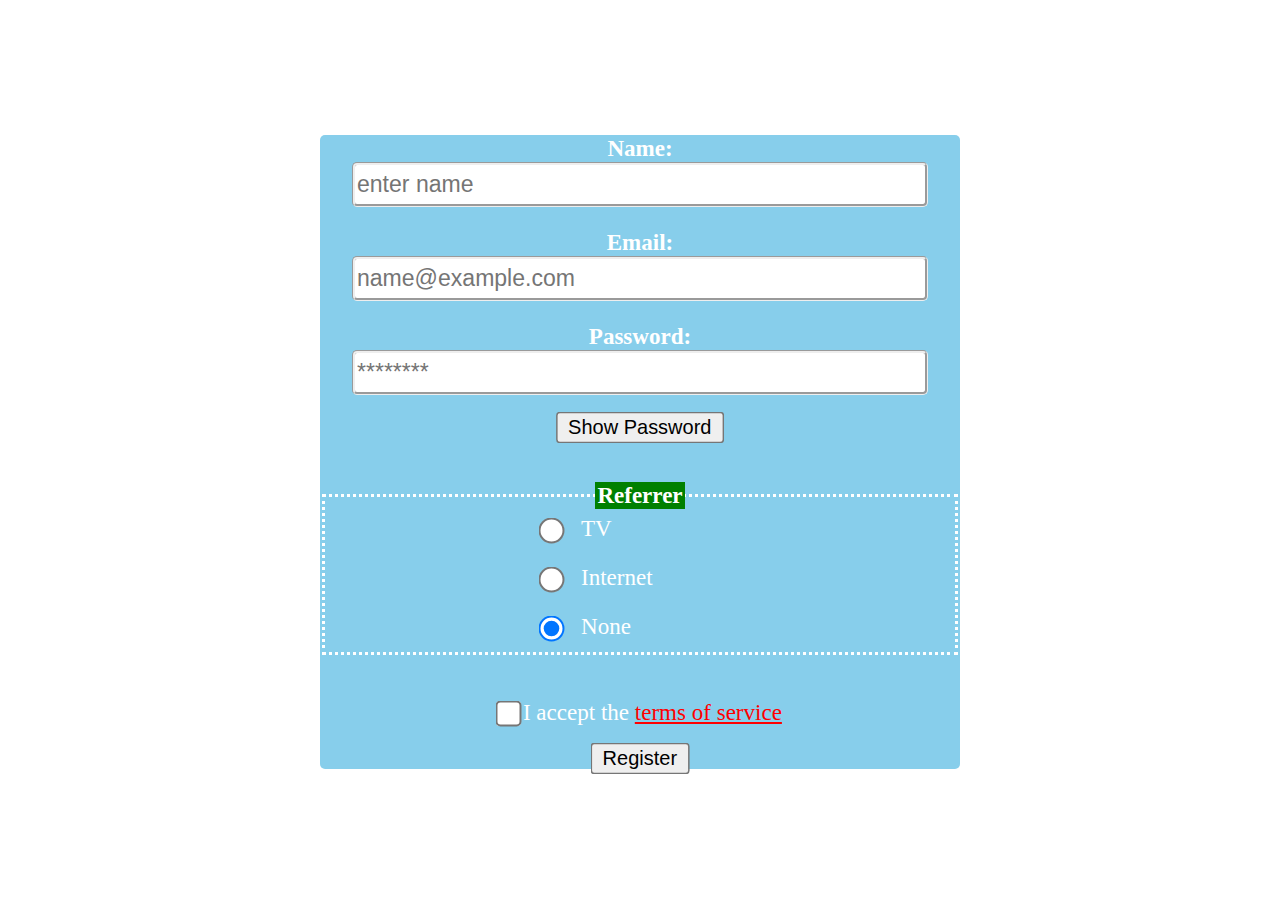
<file: scripts/index.html>
<html lang="en">

<head>
  <meta charset="UTF-8" />
  <meta http-equiv="X-UA-Compatible" content="IE=edge" />
  <meta name="viewport" content="width=device-width, initial-scale=1.0" />
  <link rel="stylesheet" href="./index.css" />
  <script src="script.js"></script>
  <title>Document</title>
</head>

<body>
  <h1 id="Welcome">Welcome</h1>
  <h2>Kindly fill this form to Register</h2>
  <form method="post" action="register.php">
    <div class="personal-information">
      <label for="name">Name:</label><br />
      <input type="text" id="name" placeholder="enter name" required />
      <br /><br />
      <label for="Email">Email:</label><br />
      <input type="email" id="Email" placeholder="name@example.com" required /><br /><br />
      <label for="password">Password:</label>
      <div class="password-wrapper">
        <input type="password" id="password" name="password" placeholder="********" required
          pattern="^(?=.*[a-zA-Z])(?=.*\d).*$" title="Password must contain both letters and numbers." />
        <br><br>
        <button type="button" id="showPassword" onclick="togglePasswordVisibility()">
          Show Password
        </button>
      </div>
    </div>
    <br /><br />
    <fieldset>
      <legend>Referrer</legend>
      <div class="buttons">
      <input type="radio" id="TV" name="referrer" value="TV" />
       <label for="TV">TV</label></div>
      <br>
     <div class="buttons">
      <input type="radio" id="internet" name="referrer" value="internet" />
       <label for="internet">Internet</label></div>
      <br />
       <div class="buttons">
      <input type="radio" id="none" name="referrer" value="none" checked />
      <label for="none">None</label>
       </div>
    </fieldset>
    <br /><br />
    <input type="checkbox" required />
    <label>I accept the
      <a href="https://policies.google.com/terms?hl=en-US" target="_blank">terms of service</a> </label><br /><br />
    <button type="submit" id="submit">Register</button>
  </form>
</body>

</html>
</file>
<file: scripts/index.css>
body {
  background-image: url(https://e1.pxfuel.com/desktop-wallpaper/1001/956/desktop-wallpaper-purple-aesthetic-laptop-dark-purple-aesthetic-landscape.jpg);
  justify-content: center;
  text-align: center;
  font-size: larger;
  margin-left: 25%;
  margin-right: 25%;
  color:white;
}
body h1#welcome {
  text-align: center;
}
form{
  background-color:skyblue;
  border-radius: 5px;
}
legend {
  text-align: center;
  font-size: larger;
  font-weight: bold;
  background:green;
}
fieldset {
  display:flex;
  flex-direction: column;
  align-items: center;
  justify-content: left;
  border:dotted;

}
.personal-information {
  font-weight: bold;
  font-size: inherit;
}
a:link {
  color: red;
}

a:visited {
  color: green;
}

a:hover {
  color: hotpink;
}

a:active {
  color: blue;
}

.personal-information input{
  font-size: larger;
  width: 45vw;
  height: 45px;
  border-radius: 5px;
  border: groove;
  
}
label{
  font-size: larger;

}
input[type="radio"] {
  transform: scale(2);
}
input[type="checkbox"]{
transform:scale(2);
border-radius: 5px;

}
label:last-of-type{
  font-size: larger;
}
button:first-of-type{
  transform:scale(1.5)
}
.buttons{
  width:200px;
  display:flex;
  align-items: center;
  
}
.buttons label{
  margin-left:20px;
}
</file>
